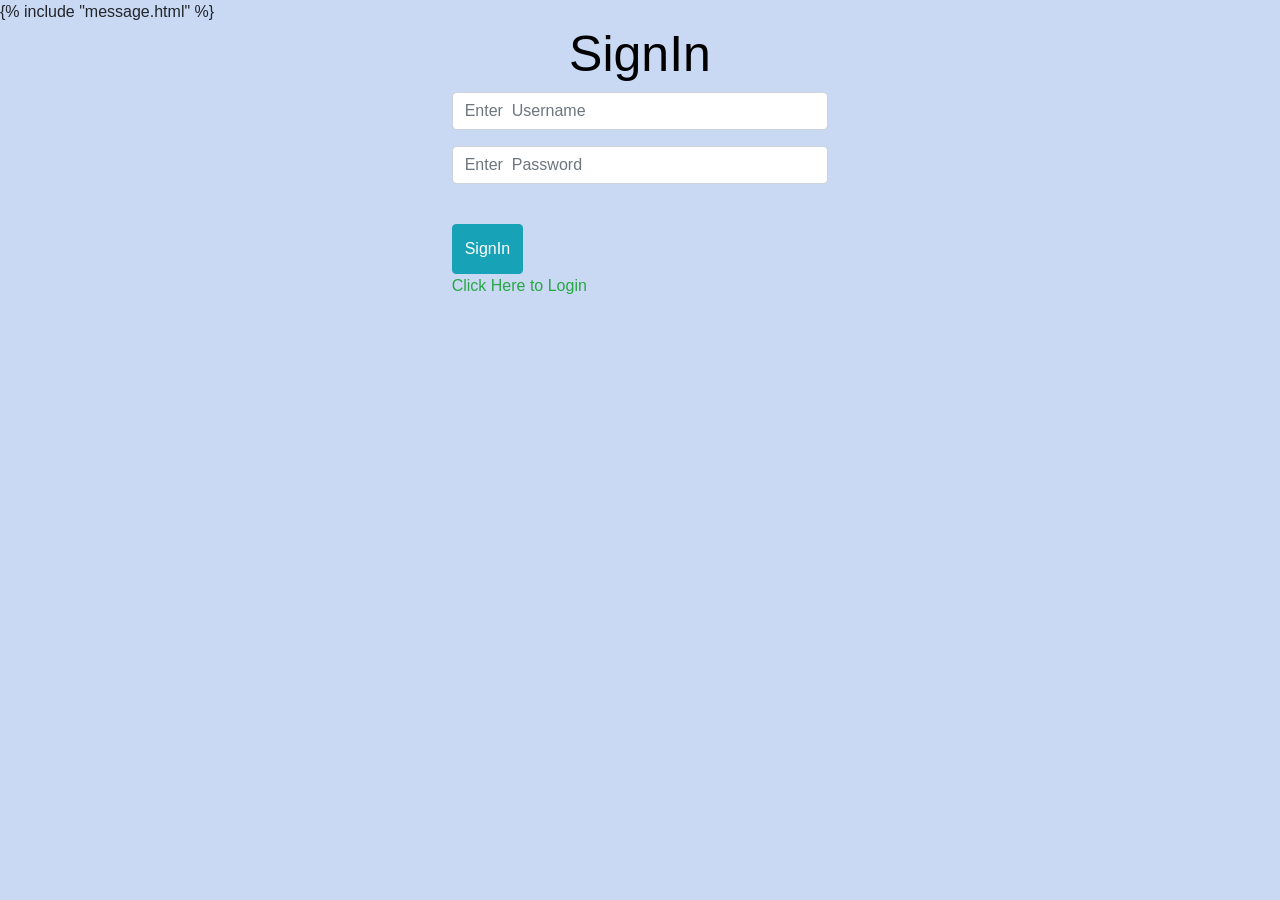
<file: templates/backup.html>
<!DOCTYPE html>
<html lang="en">

<html lang="en">

<head>
  <title>Car Price Prediction</title>
  <meta charset="utf-8">
  <link rel="stylesheet" href="https://cdn.jsdelivr.net/npm/bootstrap@4.0.0/dist/css/bootstrap.min.css"
    integrity="sha384-Gn5384xqQ1aoWXA+058RXPxPg6fy4IWvTNh0E263XmFcJlSAwiGgFAW/dAiS6JXm" crossorigin="anonymous">
  <meta name="viewport" content="width=device-width, initial-scale=1">
  <link rel="stylesheet" href="https://maxcdn.bootstrapcdn.com/bootstrap/4.5.2/css/bootstrap.min.css">
  <script src="https://ajax.googleapis.com/ajax/libs/jquery/3.5.1/jquery.min.js"></script>
  <script src="https://cdnjs.cloudflare.com/ajax/libs/popper.js/1.16.0/umd/popper.min.js"></script>
  <script src="https://maxcdn.bootstrapcdn.com/bootstrap/4.5.2/js/bootstrap.min.js"></script>
</head>

<style>
  /* Various CSS stylings added  */
  body {
    background-color: #c9d8f3;
  }

  .container {

    justify-content: center;
    align-items: center;
  }

  .formm {
    margin: 15px;
    justify-content: center;
    align-items: center;
  }

  input {
    height: 40px;
    width: 1000px;
  }

  select {
    height: 40px;
    width: 1000px;
  }

  h1 {
    text-align: center;
    color: black;
    font-size: 50px;
  }

  img {
    margin-top: 50px;
    justify-content: center;
  }

  .navbar {
    background-color: #2b2d42;
  }

  .sub {
    justify-content: center;
    align-items: center;
    text-align: center;
  }

  .btn {
    height: 50px;
  }
</style>

<body>

  {% include "message.html" %}
  <div class="row">
    <div class="col-md-4"></div>

    <div class="col-md-4">

      <div class="container">
        <h1> SignIn</h1>
        <form action="/signup" method="post">

          <div class="form-group">
            <input type="text" class="form-control mt-2" placeholder="Enter  Username" name="usn" required>
          </div>

          <div class="form-group">
            <input type="password" class="form-control mt-2" placeholder="Enter  Password" name="pas" required>
          </div>

          <br>
          <button type="submit" class="btn btn-info">SignIn</button>

        </form>

        <a class="text-success" href="/login">Click Here to Login </a>
      </div>


      <div class="col-md-4"></div>

    </div>
  </div>


</body>

</html>
</file>
